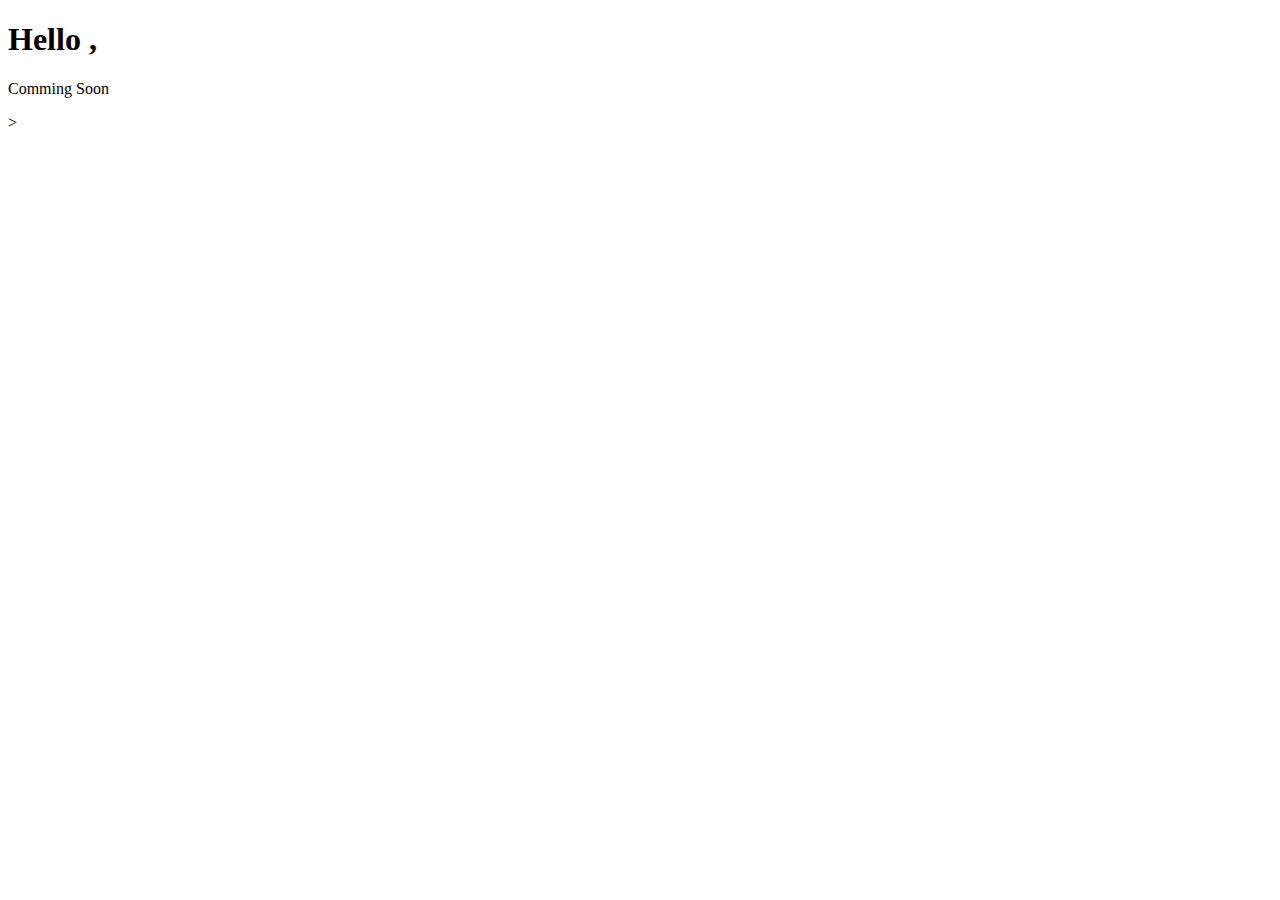
<file: test.html>
<!DOCTYPE html>
<html lang="en">
<head>
    <meta charset="UTF-8">
    <meta http-equiv="X-UA-Compatible" content="IE=edge">
    <meta name="viewport" content="width=device-width, initial-scale=1.0">
    <title>Algo</title>
</head>
<body>
    <H1>Hello , </H1>
    <p>Comming Soon</p>>
</body>
</html>
</file>
